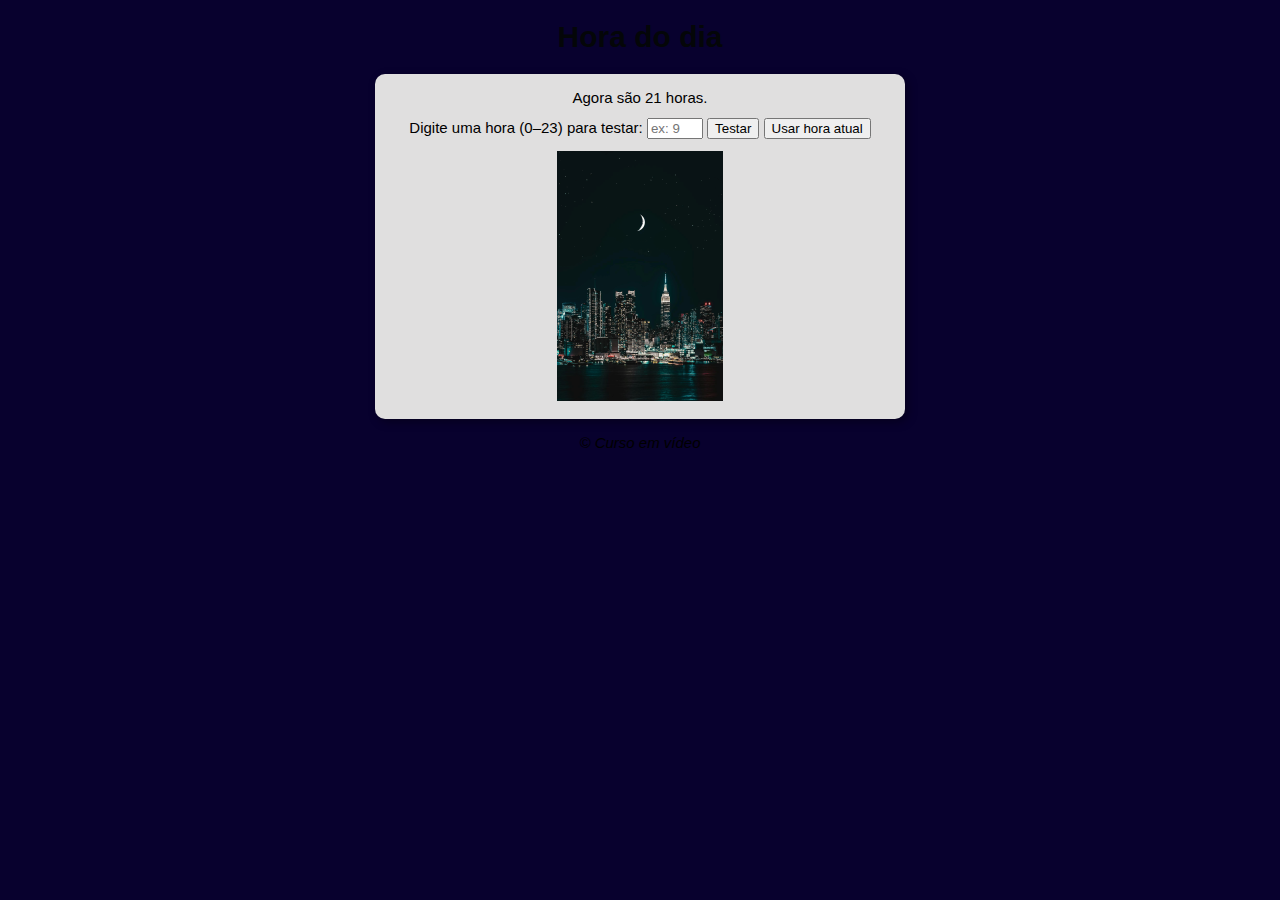
<file: index.html>
<!DOCTYPE html>
<html lang="pt-BR">
<head>
  <meta charset="UTF-8">
  <meta name="viewport" content="width=device-width, initial-scale=1.0">
  <meta http-equiv="X-UA-Compatible" content="IE=edge">
  <title>Hora do dia</title>
  <link rel="stylesheet" href="estilo.css">
</head>
<body onload="Carregar()">
  <header>
    <h1>Hora do dia</h1>
  </header>

  <section>
    <div id="msg">Aqui vai aparecer a mensagem...</div>

    <!-- Campo para testar manualmente -->
    <div style="margin: 12px 0;">
      <label for="hourInput">Digite uma hora (0–23) para testar:</label> <!-- label = legenda , para um item de formulário -->
      <input id="hourInput" type="number" min="0" max="23" placeholder="ex: 9">
      <button onclick="CarregarTest()">Testar</button>
      <button onclick="Carregar()">Usar hora atual</button>
    </div>

    <div id="foto">
      <img id="imagem" src="fotomanha.png" alt="foto do dia" style="max-width:100%; height:auto;">
    </div>
  </section>

  <footer>
    <p>&copy; Curso em vídeo</p>
    <script src="script.js"></script>
  </footer>
</body>
</html>
</file>
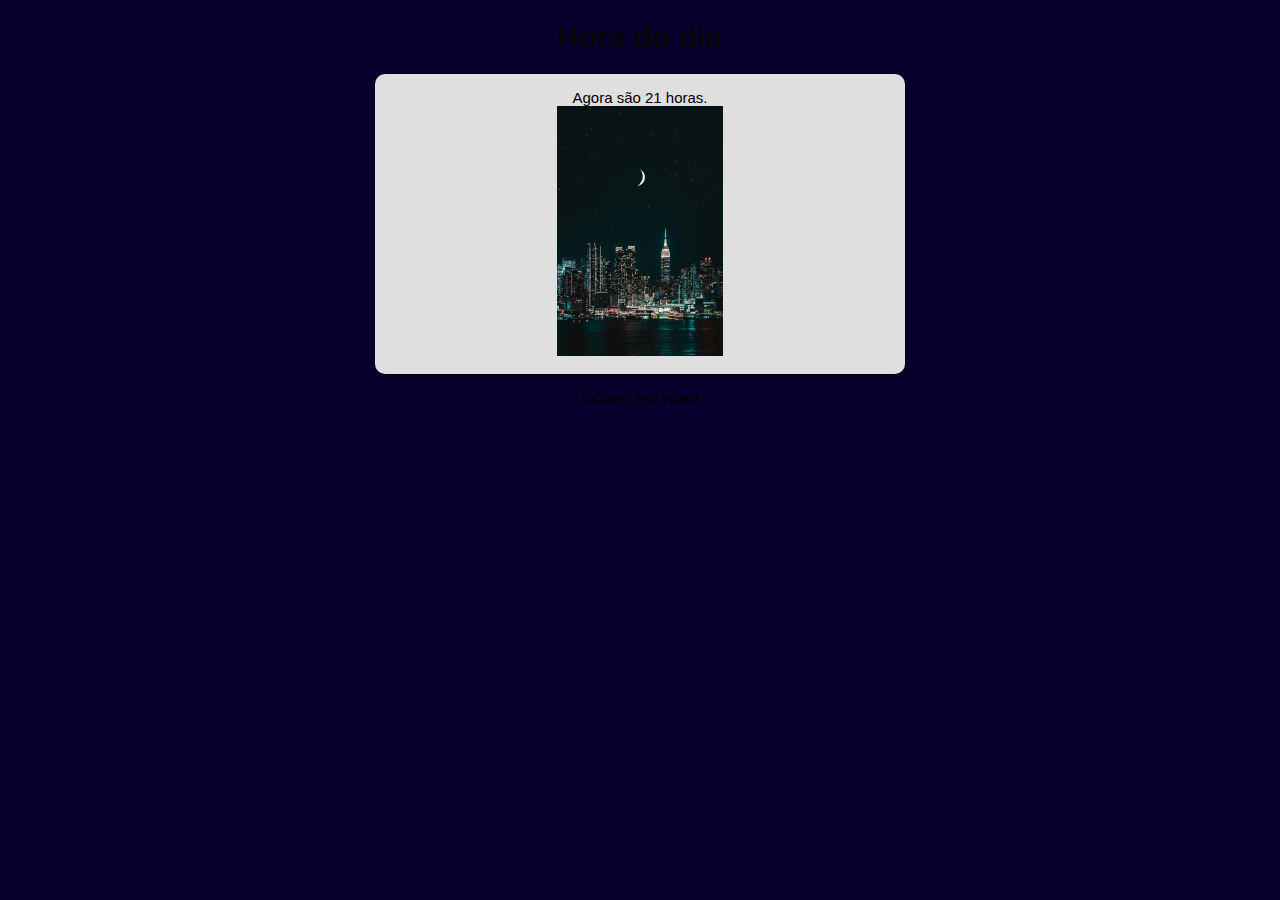
<file: modelo.html>
<!DOCTYPE html>
<html lang="pt-BR">
<head>
    <meta charset="UTF-8">
    <meta name="viewport" content="width=device-width, initial-scale=1.0">
    <meta http-equiv="X-UA-Compatible" content="ie-edge">
    <title>Hora do dia</title>
    <link rel="stylesheet" href="estilo.css"> <!--Cria uma aba separada para o css igual no notepad++ -->
</head>
<body onload="Carregar()">
    <header>
        <h1>Hora do dia</h1>
    </header>
    <section>
        <div id="msg">
             Aqui vai aparcer a mensagem...
        </div>
        <div id="foto">
           <img id="imagem" src="fotomanhã.png"  alt="foto do dia">
        </div>
    </section>
    <footer>
        <script src="script.Js"></script> <!--Cria uma aba separada para o javascript igual no notepad++ e no css em cima -->
        <p>&copy;Curso em vídeo</p>
    </footer>
</body>
</html>
</file>
<file: estilo.css>
body{
 background-color: rgb(12, 165, 196);
 font: normal 15px Arial ;

}
header{
    color: rgb(4, 6, 8);
    text-align: center;

}
section{
    background: rgb(224, 223, 223);
    border-radius: 10px;
    padding: 15px;
    width: 500px;
    margin: auto;
    box-shadow: 3px 3px 10px rgba(0, 0, 0, 0.360);

}
div{
    text-align: center;
}

footer{
 color: black;
 text-align: center;
 font-style: italic;
}
</file>
